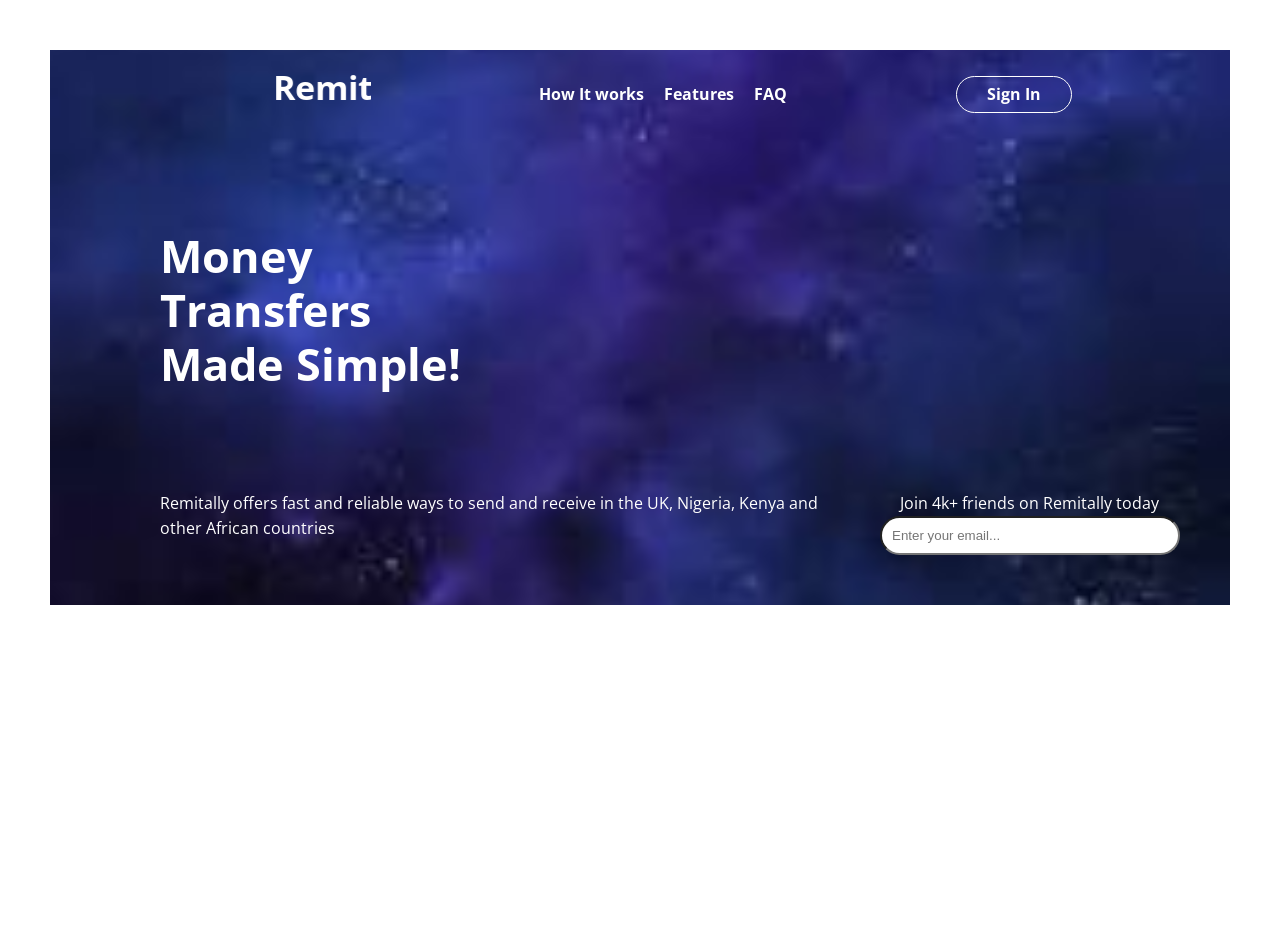
<file: index.html>
<!doctype html>
<html lang="en">
  <head>
    <meta charset="UTF-8" />
    <meta name="viewport" content="width=device-width, initial-scale=1.0" />
    <meta
      name="description"
      content="Convert your money/cash into any african currency of your choice"
    />
    <meta name="keywords" content="RemitAlly, Convert Currency, Converter..." />
    <link rel="preconnect" href="https://fonts.googleapis.com" />
    <link rel="preconnect" href="https://fonts.gstatic.com" crossorigin />
    <link
      href="https://fonts.googleapis.com/css2?family=Open+Sans:ital,wght@0,300..800;1,300..800&display=swap"
      rel="stylesheet"
    />
    <link rel="stylesheet" href="css/styles.css" />
    <link rel="icon" href="images/image.png" />
    <title>Daniel's Project</title>
  </head>
  <body>
    <div class="container">
      <div class="home-page">
        <h3 class="first">
          <marquee behavior="glide" direction="right to left">
            RemitAlly
          </marquee>
        </h3>

        <ul class="btn">
          <li><a href="about.html" target="_blank">How It works</a></li>
          <li><a href="contact.html" target="_blank">Features</a></li>
          <li><a href="#">FAQ</a></li>
        </ul>
        <ul class="button">
          <li><a href="#">Sign In</a></li>
        </ul>
      </div>

      <div class="text">
        Money
        <div>Transfers</div>
        <div>Made Simple!</div>
      </div>

      <div class="main-menu">
        <div class="main">
          <p>
            Remitally offers fast and reliable ways to send and receive in the
            UK, Nigeria, Kenya and other African countries
          </p>
        </div>

        <div class="menu">
          <p>Join 4k+ friends on Remitally today</p>
          <form>
            <label for="email">
              <input
                type="text"
                name="email"
                id="email"
                placeholder="Enter your email..."
                required
              />
            </label>
          </form>
        </div>
      </div>
    </div>
  </body>
</html>
</file>
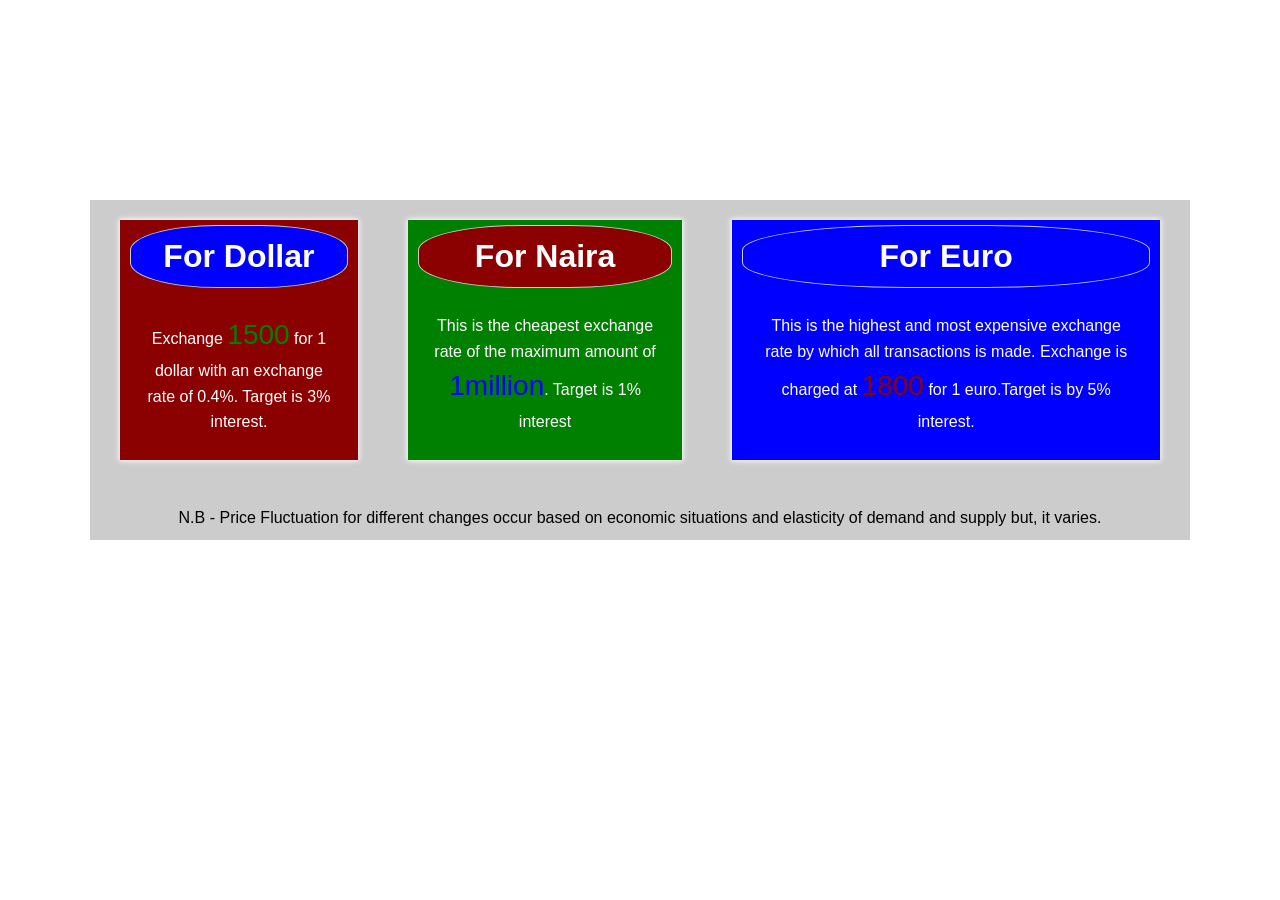
<file: about.html>
<!doctype html>
<html lang="en">
  <head>
    <meta charset="UTF-8" />
    <meta name="viewport" content="width=device-width, initial-scale=1.0" />
    <link rel="icon" href="/images/landscape3.png" />
    <link rel="stylesheet" href="css/about.css" />
    <title>How Remitally Works</title>
  </head>
  <body>
    <div class="header">
    <div class="container">
        <div class="home-page">
      <div class="dollar">
        <h3>For Dollar</h3>
        <p>
          Exchange <span>1500</span> for 1 dollar with an exchange rate of 0.4%. Target is 3% interest.
        </p>
      </div>
      <div class="naira">
        <h3>For Naira</h3>
        <p>
          This is the cheapest exchange rate of the maximum amount of <span>1million</span>. Target is 1% interest
        </p>
      </div>
      <div class="euro">
        <h3>For Euro</h3>
        <p>
          This is the highest and most expensive exchange rate by which all
          transactions is made. Exchange is charged at <span>1800</span> for 1 euro.Target is by 5% interest.
        </p>
      </div>
      </div>
      <p>N.B - Price Fluctuation for different changes occur based on economic situations and elasticity of demand  and supply but, it varies.</p>
    </div>
    </div>
  </body>
</html>
</file>
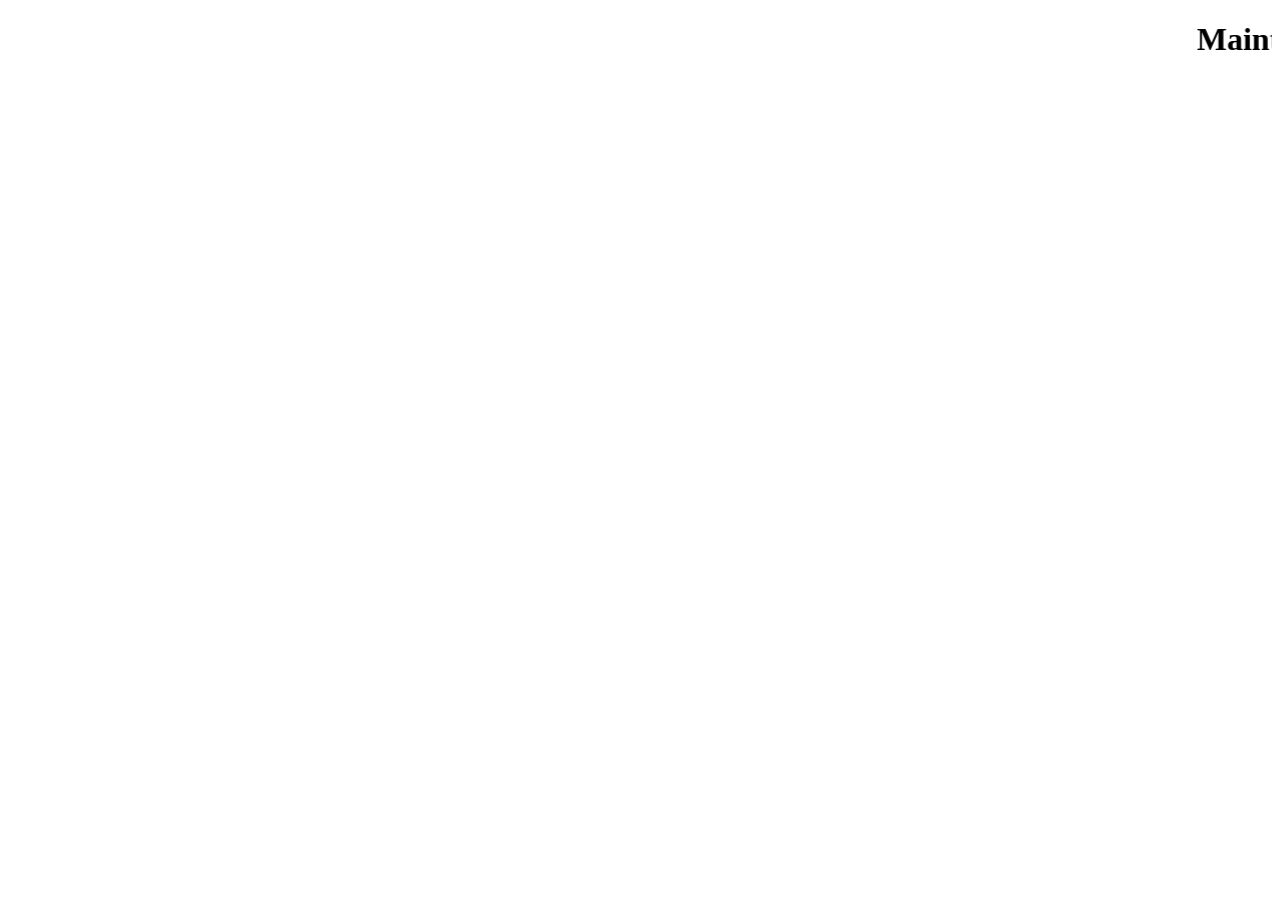
<file: contact.html>
<!DOCTYPE html>
<html lang="en">
<head>
    <meta charset="UTF-8">
    <meta name="viewport" content="width=device-width, initial-scale=1.0">
    <link rel="icon" href="images/landscape3.png">
    <title>This is Daniels Contact</title>
</head>
<body>
    <h1><marquee behavior="glide" direction="top">Maintaining Daniels Contact Is The Way To Go And Enjoy Varying Discount Based ON Exchange Of Different Currencies</marquee></h1>
</body>
</html>
</file>
<file: css/styles.css>
* {
  margin: 0;
  padding: 0;
  box-sizing: border-box;
}

:root {
  --display: 0.9;
}

body {
  font-family: "Open Sans", sans-serif;
  min-height: 100vh;
  line-height: 1.6;
}

a {
  text-decoration: none;
  color: #fff;
  font-weight: bold;
}

a:hover {
  color: blue;
}

ul {
  list-style: none;
}

.container {
  background-image: url("../images/background.jpg");
  background-size: cover;
  background-repeat: no-repeat;
  background-position: center;
  margin: 50px;
  padding: 10px;
}

.first {
  color: #fff;
  font-size: 34px;
}

.btn {
  display: flex;
  gap: 20px;
}

.home-page {
  display: flex;
  justify-content: space-evenly;
  align-items: center;
  gap: 20px;
  flex-wrap: wrap;
}

.button {
  background: none;
  width: 10%;
  border: 1px solid #fff;
  border-radius: 20px;
  color: #fff;
  padding: 5px;
  text-align: center;
}

.text {
  color: #fff;
  margin: 100px;
  font-size: 45px;
  font-weight: bolder;
  line-height: 1.2;
}

.main-menu {
  display: flex;
  justify-content: space-evenly;
  align-items: start;
  color: #fff;
  margin: 10px 40px 40px 90px;
  gap: 50px;
}

.main {
  flex: 1;
  width: 600px;
  margin-left: 10px;
}

.menu {
  max-width: 600px;
}

.menu input {
  padding: 10px;
  border-radius: 20px;
  width: 300px;
}

.menu p {
  text-indent: 20px;
}

@media screen and (max-width: 768px) {
  .home-page {
    display: flex;
    flex-direction: column;
    align-items: center;
    justify-content: center;
    gap: 15px;
  }

  .btn {
    display: flex;
    flex-direction: column;
    gap: 20px;
    text-align: center;
  }

  .button {
    width: 50%;
  }

  .first {
    font-size: 70px;
    margin-bottom: 5px;
    padding: 10px;
  }

  .text {
    text-align: center;
    padding: 10px;
  }
  .main-menu {
    display: flex;
    flex-direction: column;
    justify-content: center;
    align-items: center;
    gap: 0;
  }

  .main {
    margin: 30px;
    padding: 35px;
    width: 100%;
  }

  .menu {
    margin: 30px;
    padding: 35px;
    text-align: center;
    width: 600px;
  }

  a:hover {
    color: red;
  }
}
</file>
<file: css/about.css>
* {
  margin: 0;
  padding: 0;
  box-sizing: border-box;
}

body {
  font-family: Arial, sans-serif;
  line-height: 1.6;
}

:root {
  --primary-color: darkred;
  --secondary-color: blue;
  --tertiary-color: green;
  --intensity: 0.8;
}

h3 {
    font-weight: 800px;
    font-size: 32px;
    padding: 5px;
    margin: 5px 10px;
    border: 1px solid #ccc;
    border-radius: 40%;
}

p {
    margin: 15px;
    padding: 10px;
    font-size: 16px;
}

p span {
    font-size: 28px;
}

.container {
  margin: 200px auto;
  max-width: 1100px;
  background: #ccc;
  text-align: center;
}

.home-page {
  display: flex;
  justify-content: space-evenly;
  align-items: center;
  gap: 50px;
  padding: 20px 10px;
  margin: 10px 20px;
}

.dollar {
  box-shadow: 0 0 5px 1px;
  background-color: var(--primary-color);
  color: #fff;
}

.dollar span {
    color: var(--tertiary-color);
}

.naira {
  box-shadow: 0 0 5px 1px;
  background-color: var(--tertiary-color);
  color: #fff;
}

.naira span {
    color: var(--secondary-color);
}

.euro {
    box-shadow: 0 0 5px 1px;
    background-color: var(--secondary-color);
    color: #fff;
}

.euro span {
    color: var(--primary-color);
}

.dollar h3 {
    background: var(--secondary-color);
}

.naira h3 {
    background: var(--primary-color);
}

.euro h3 {
    background-color: linear-gradient(to left, rgba(var(--primary-color), 0, 0, var(--intensity)));
}
</file>
